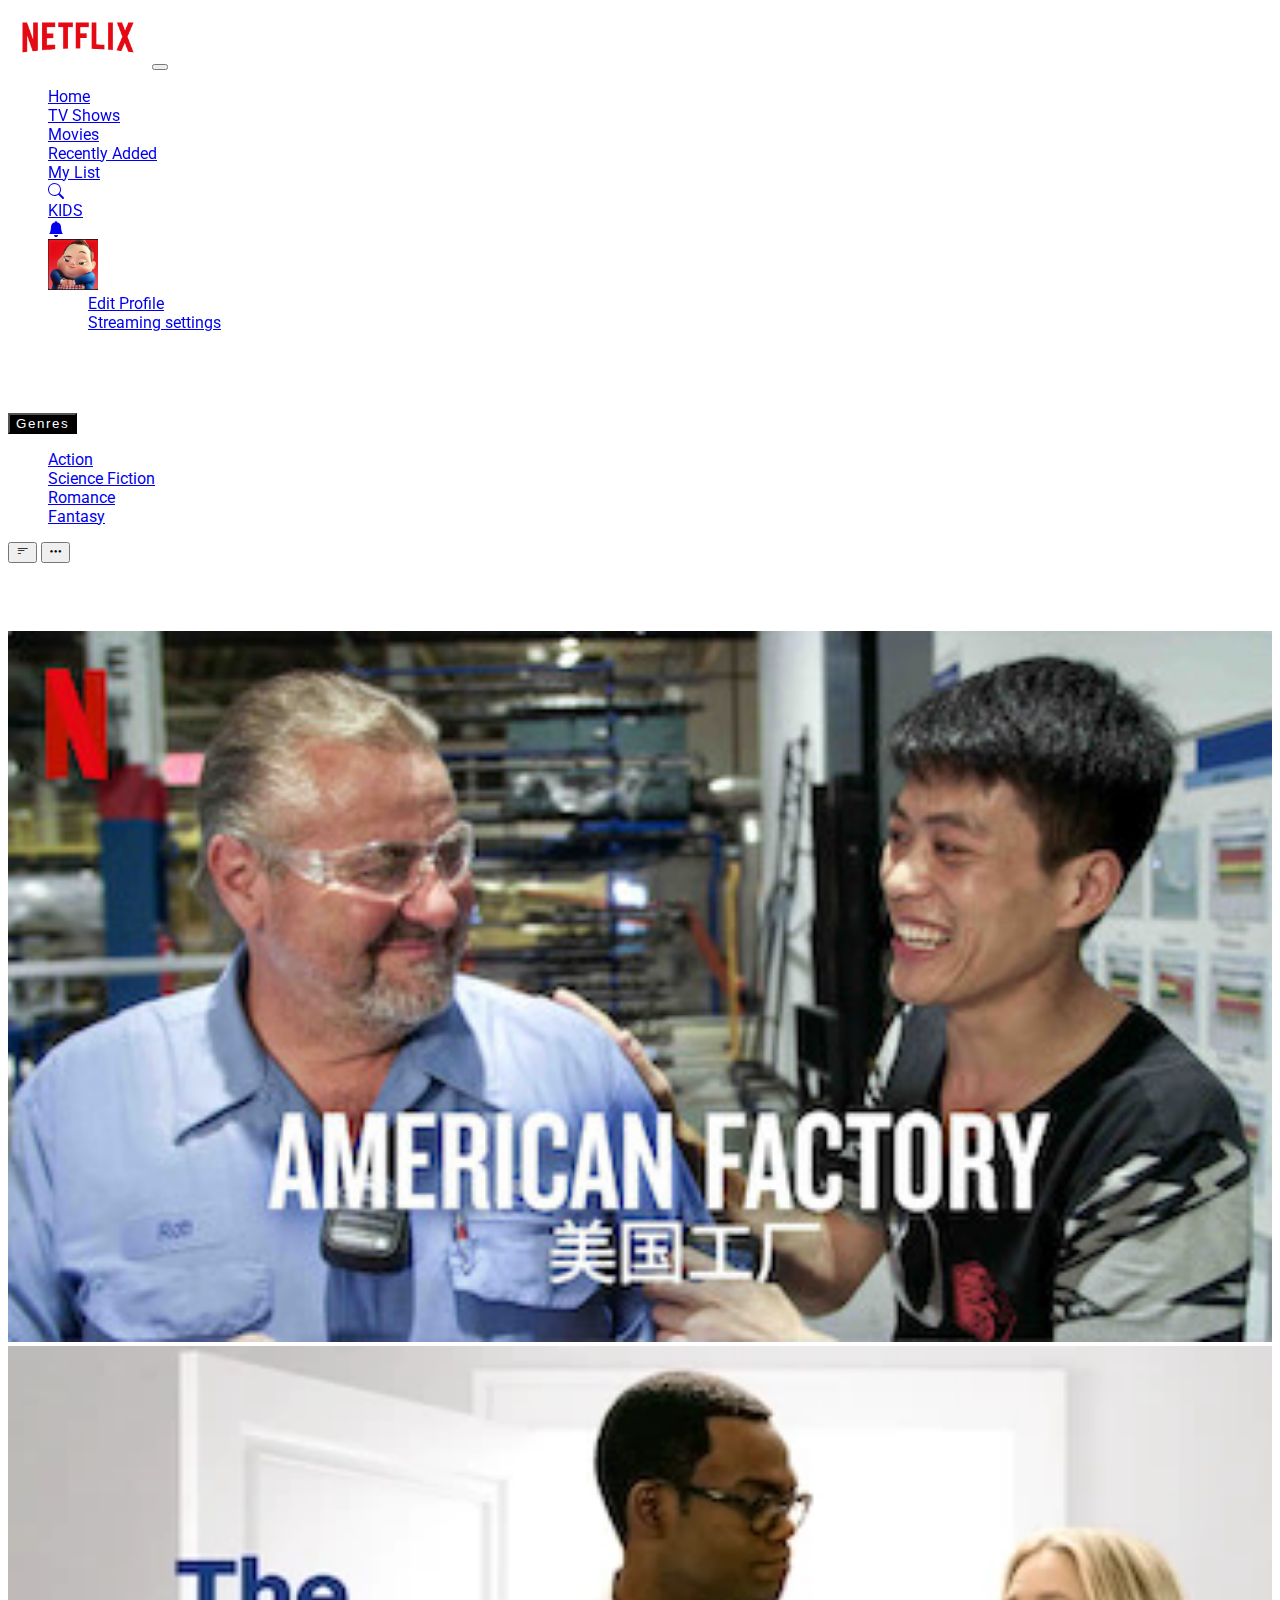
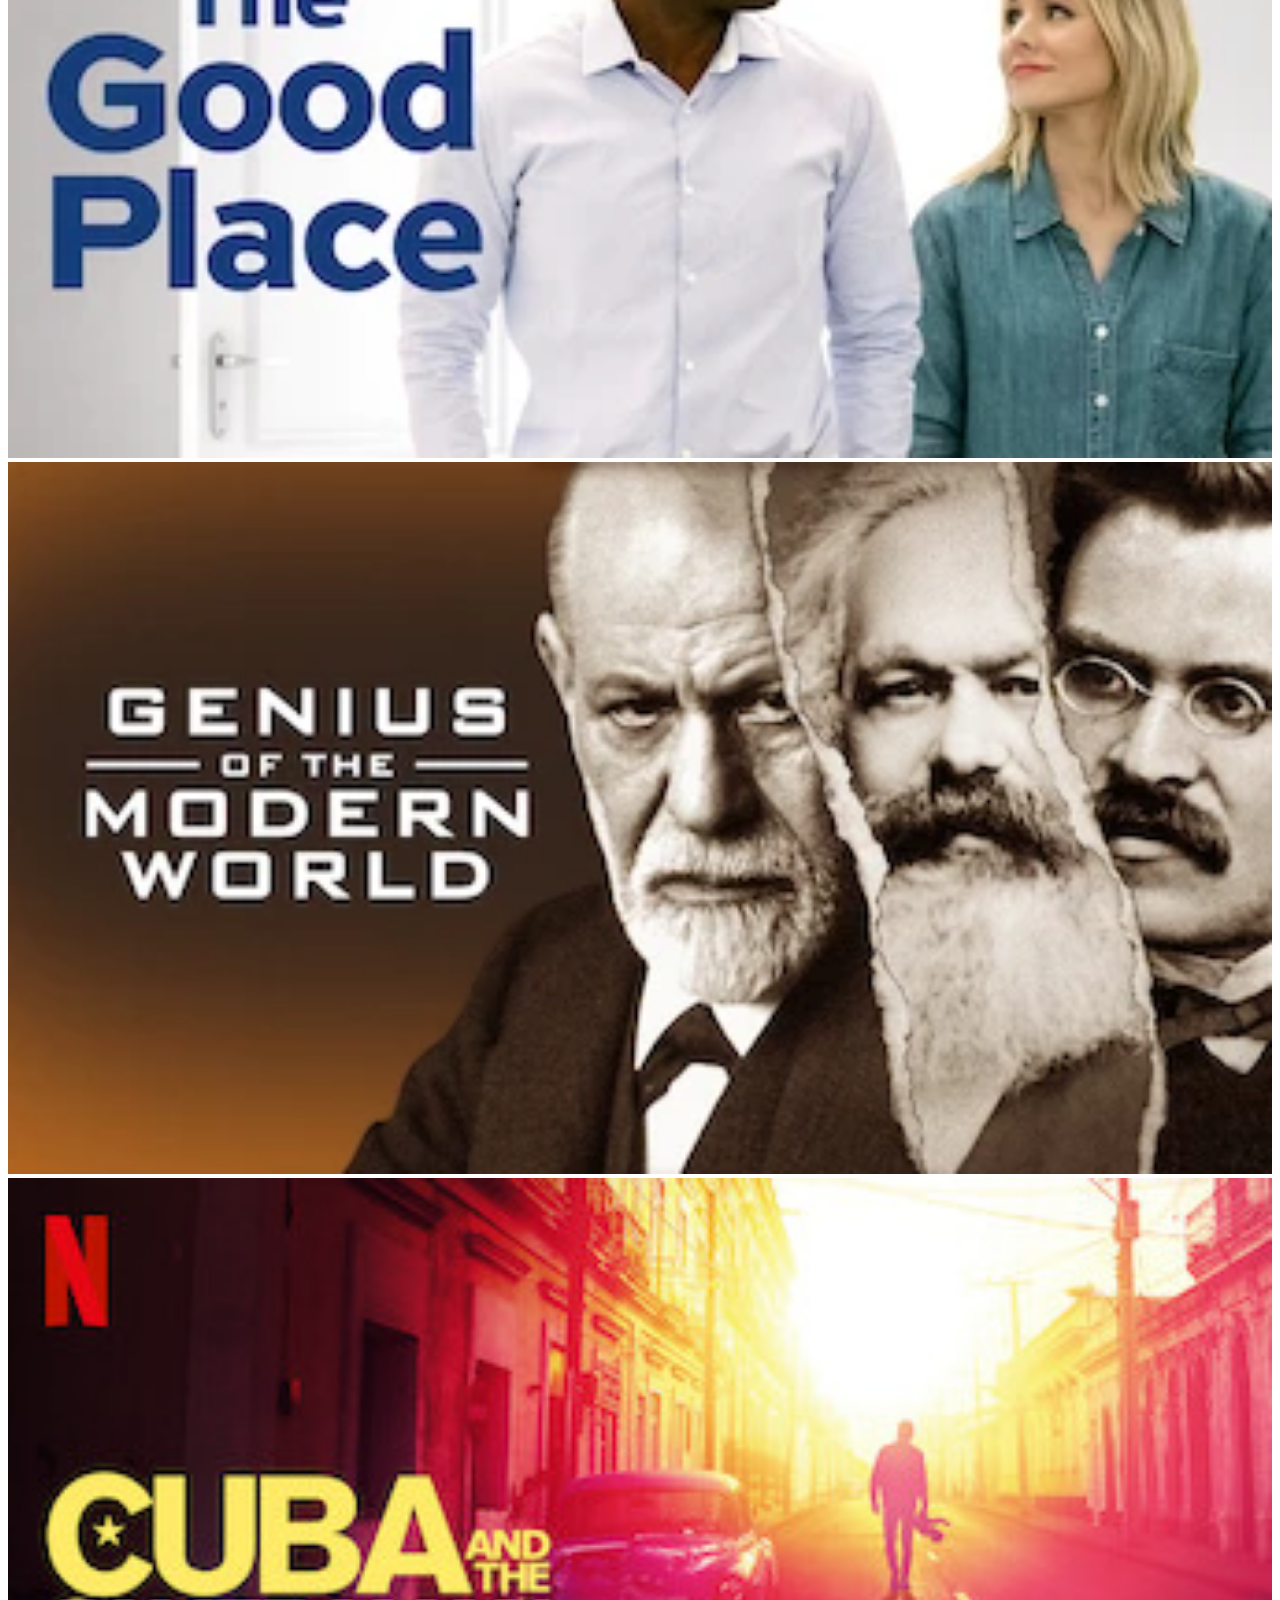
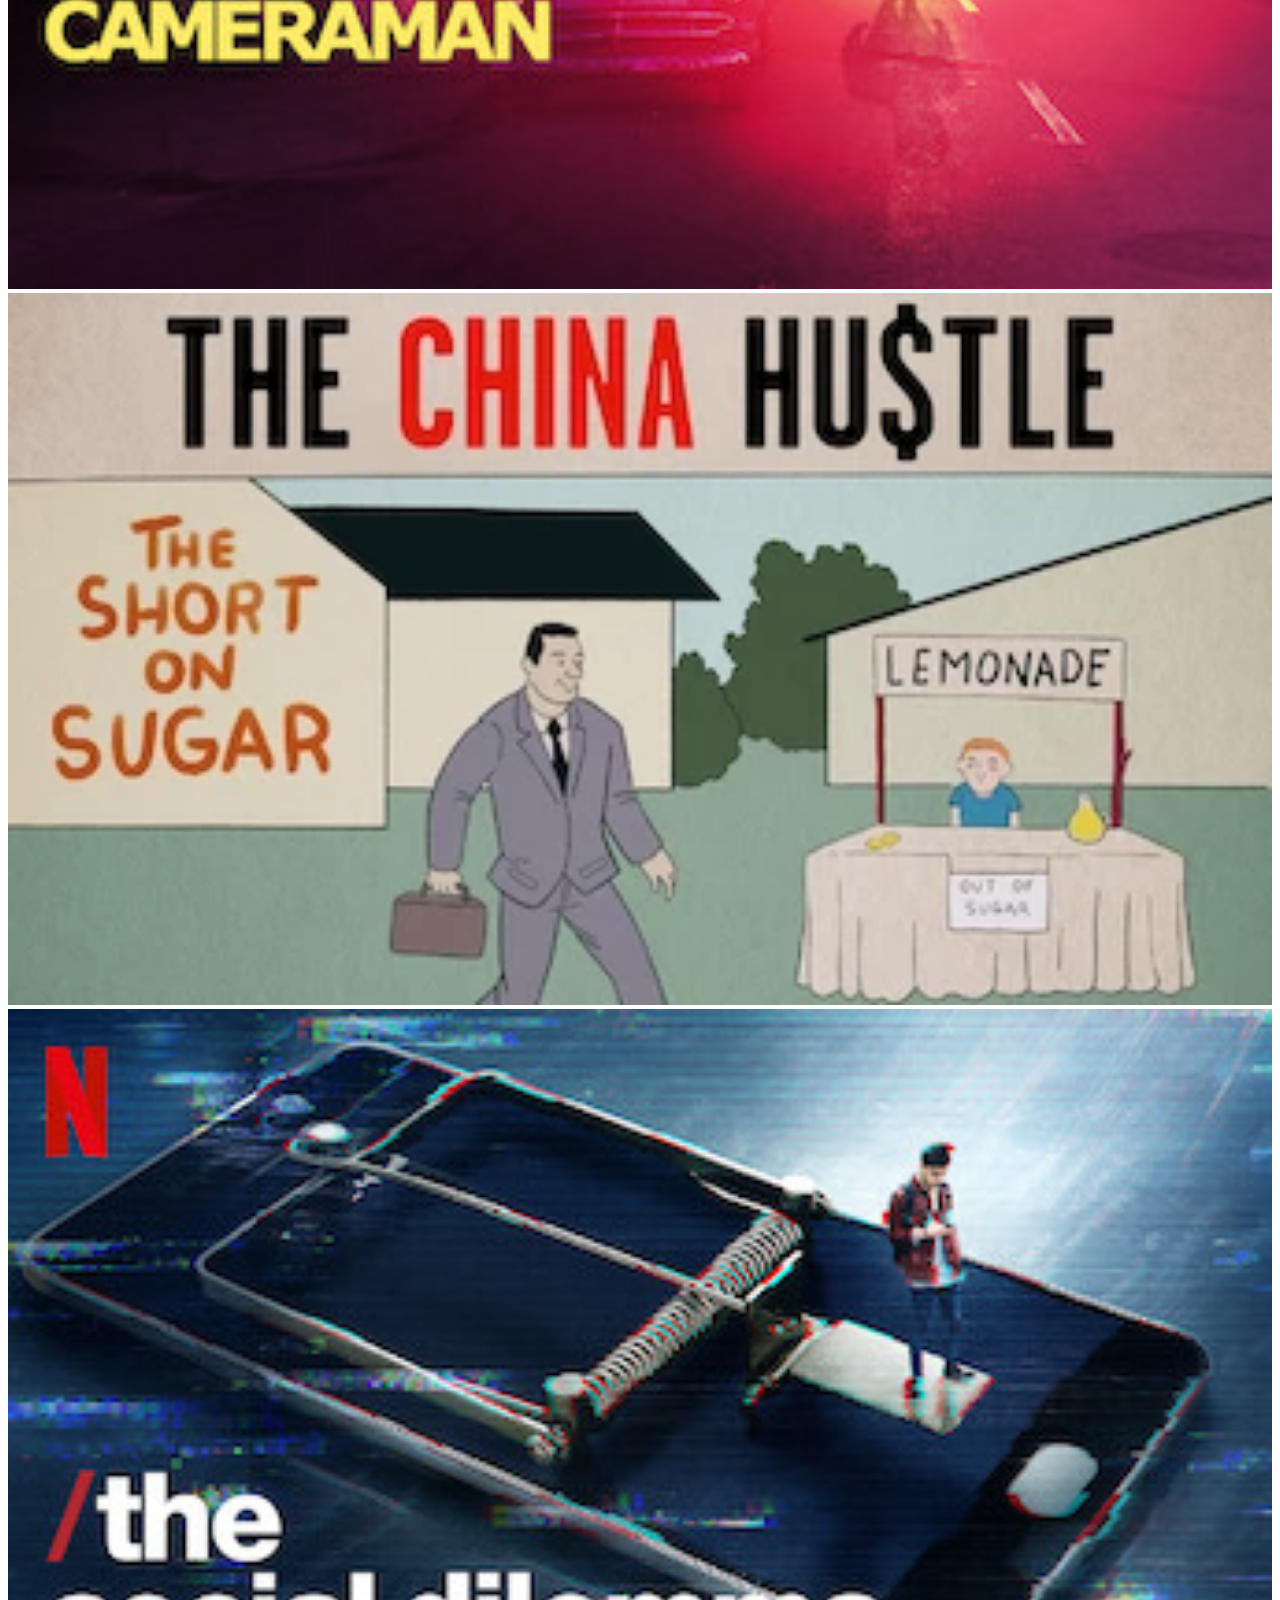
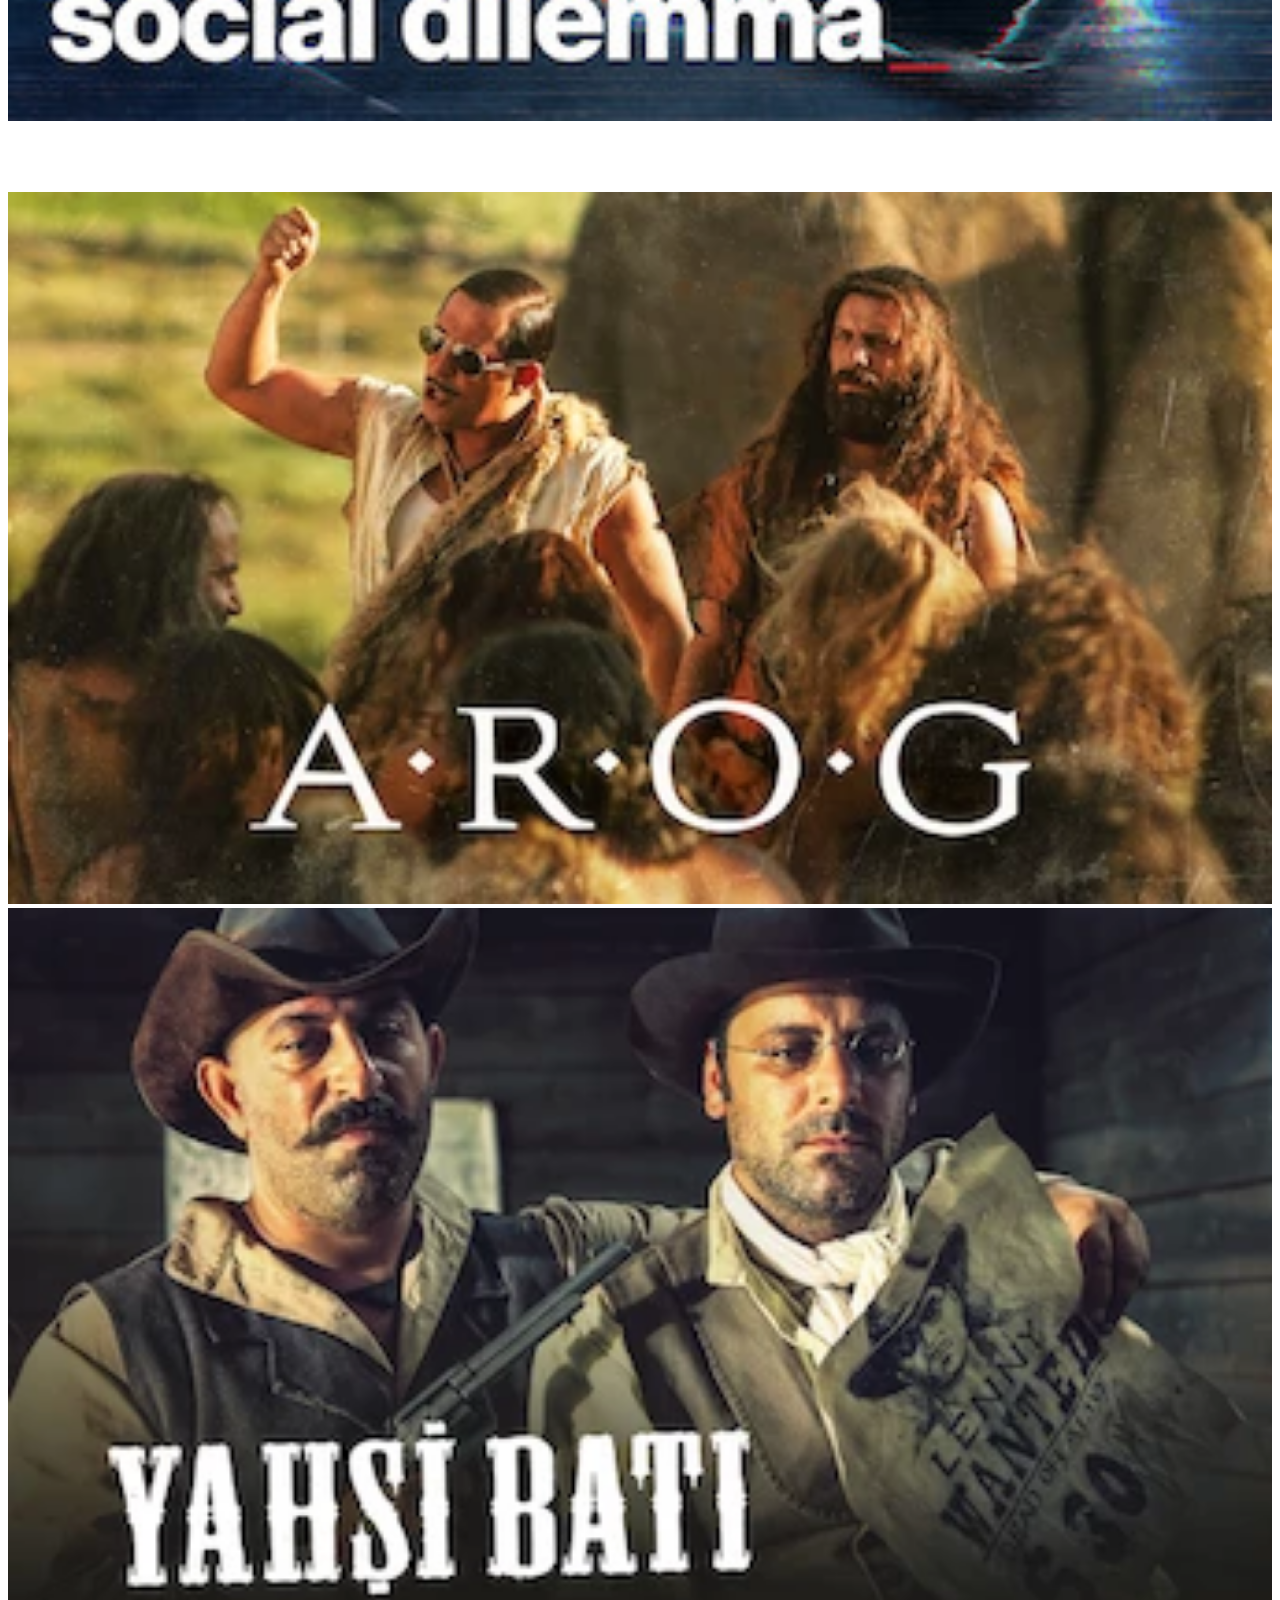
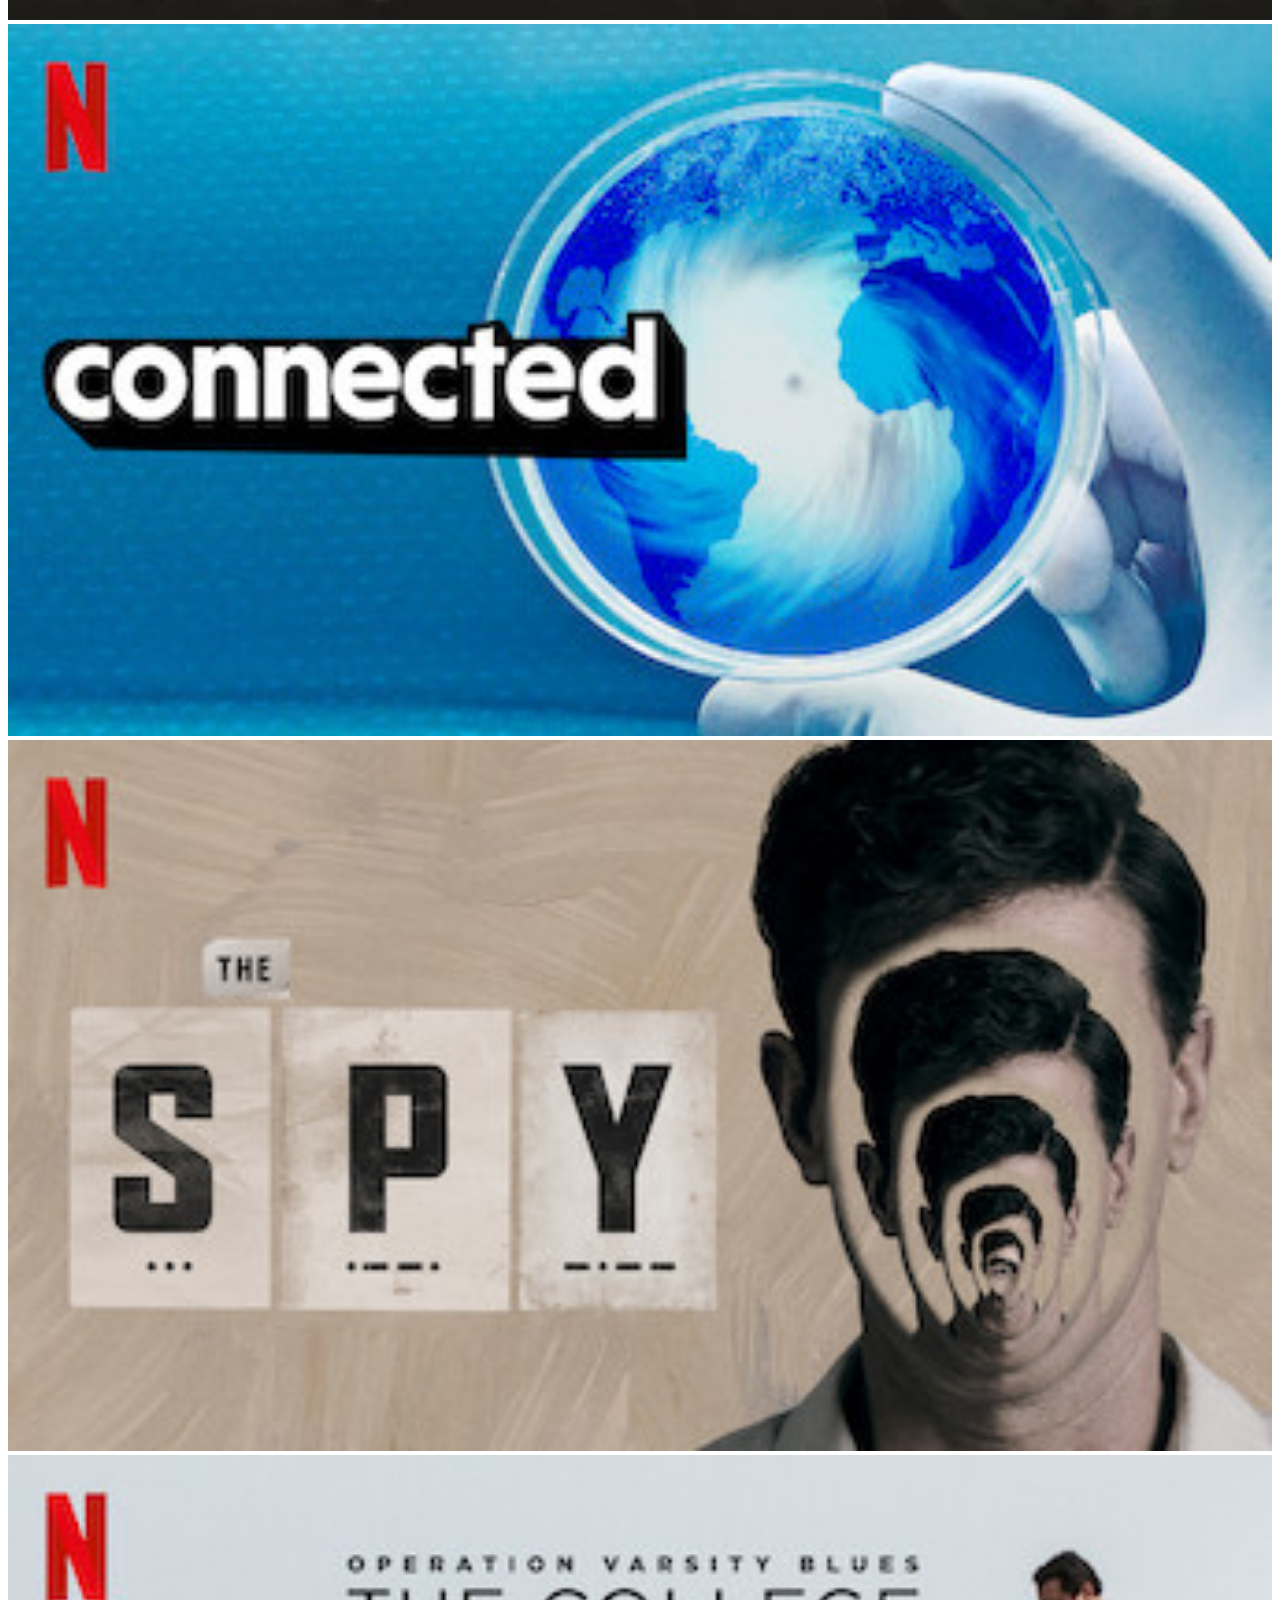
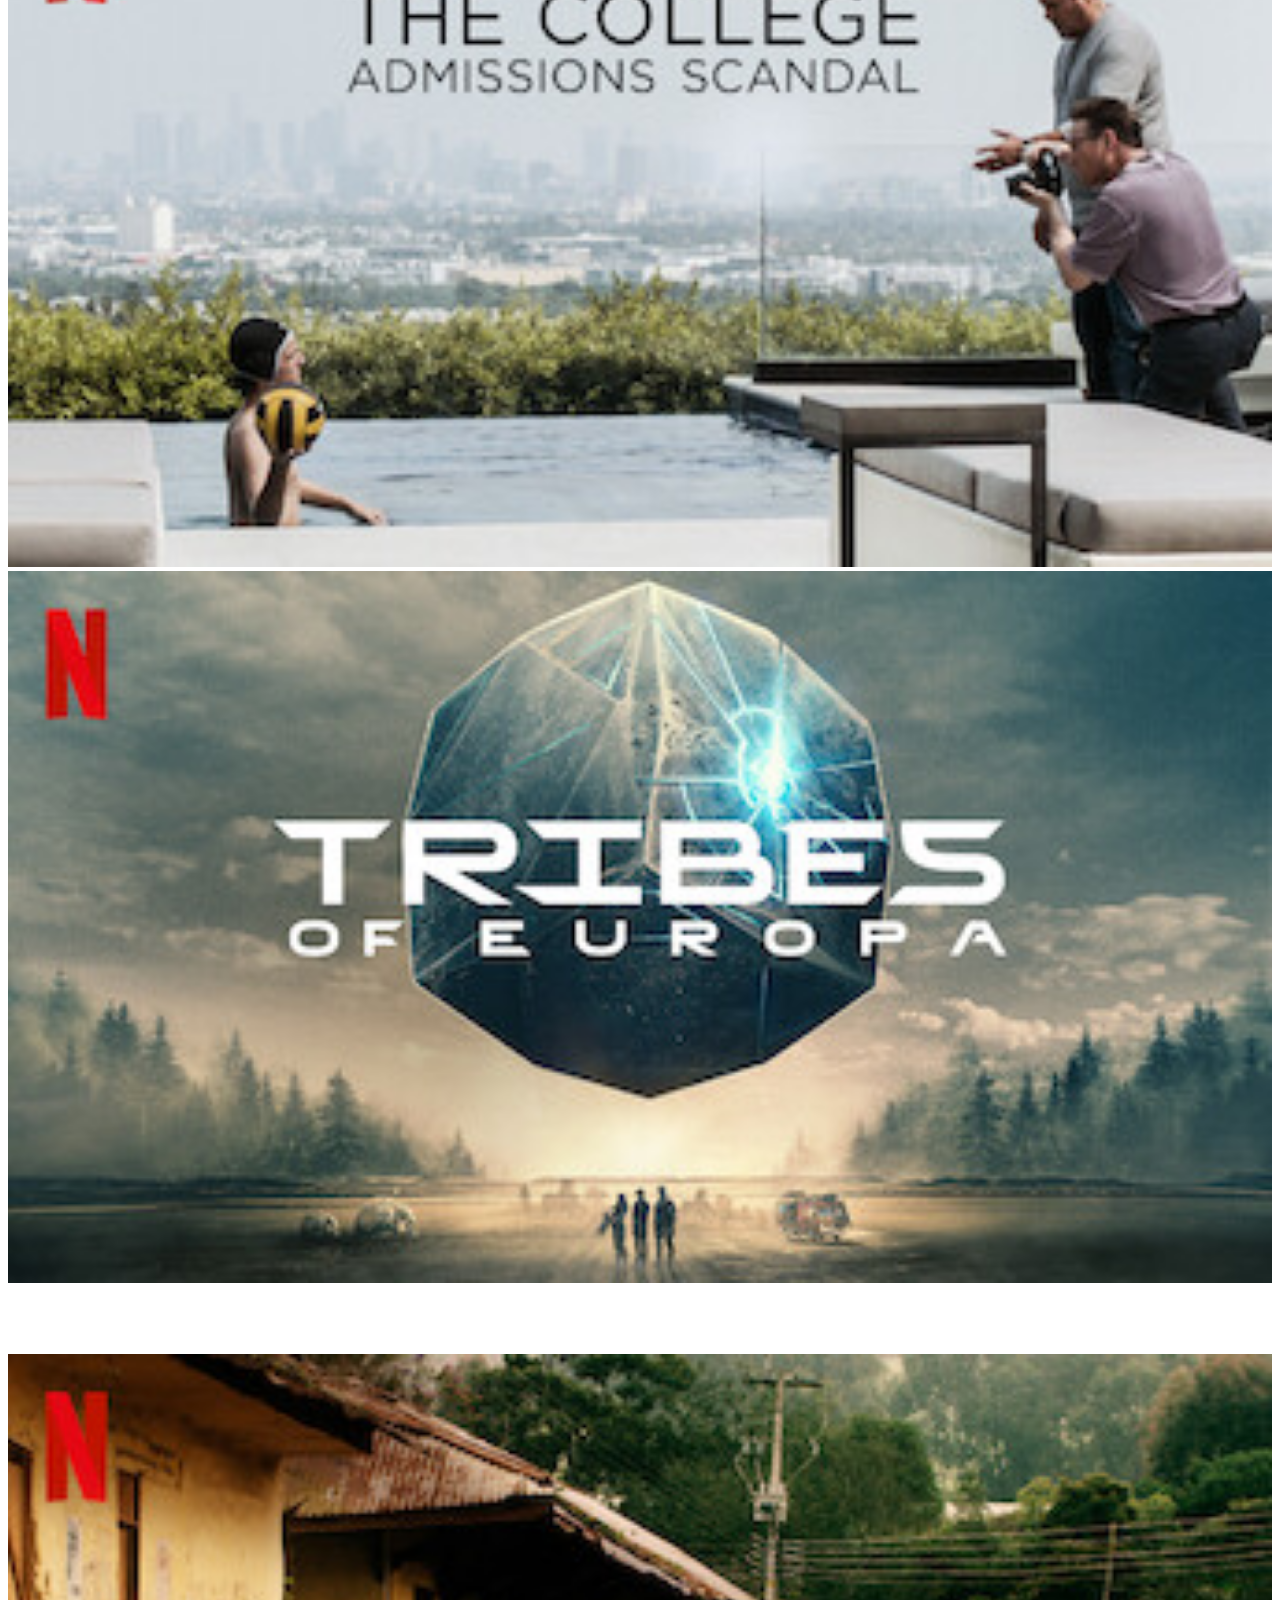
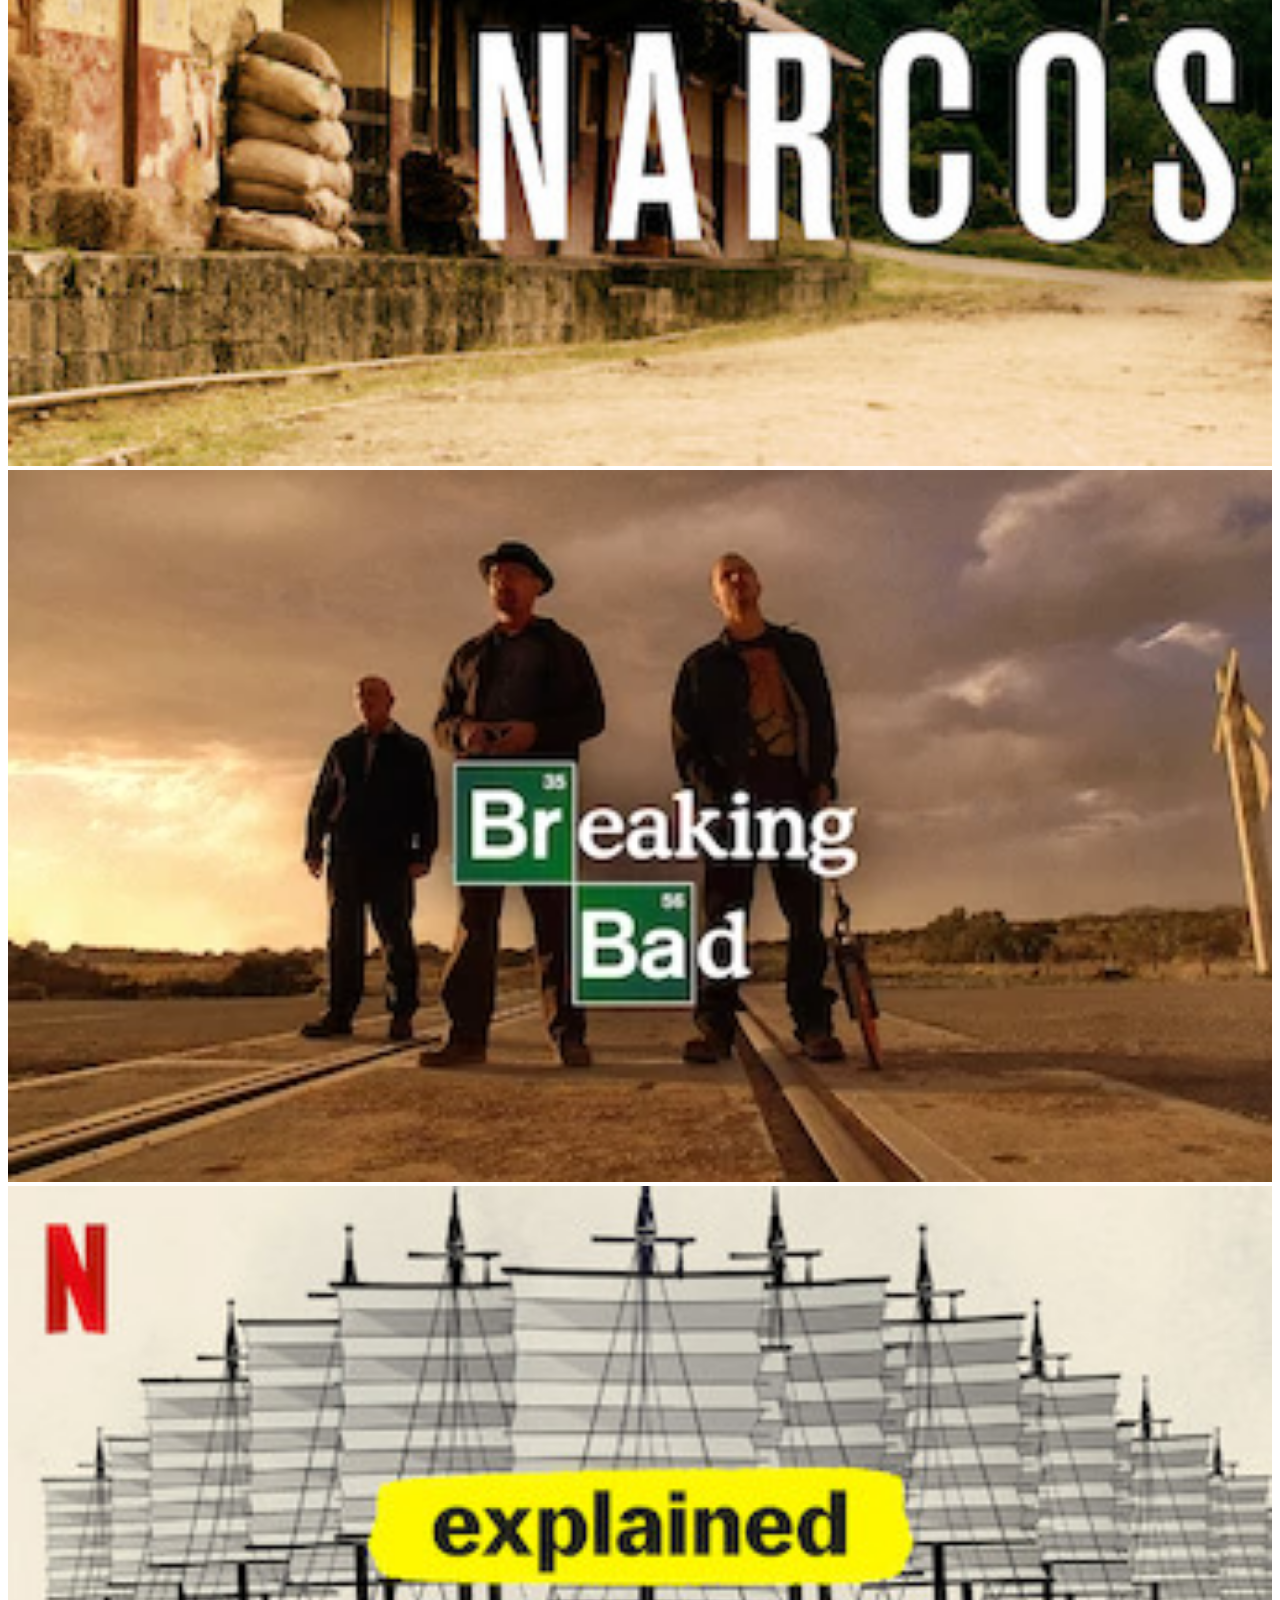
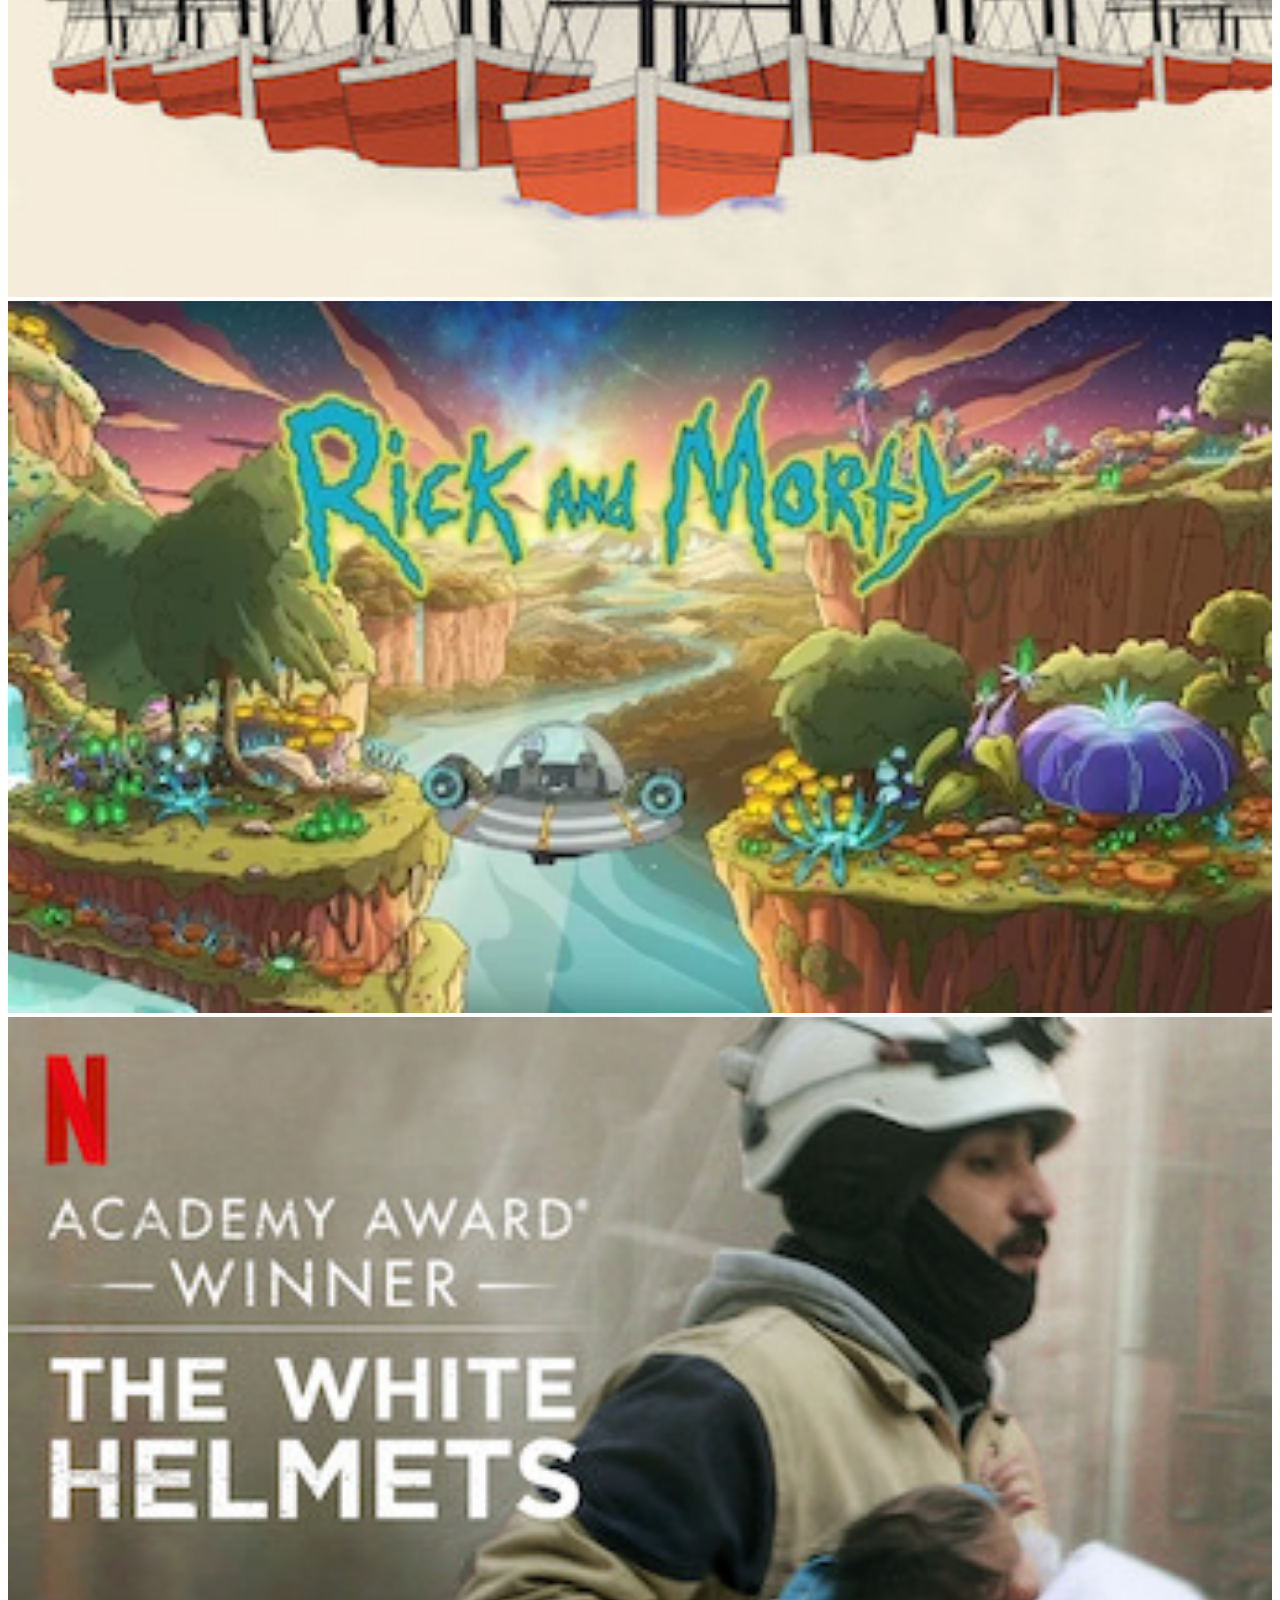
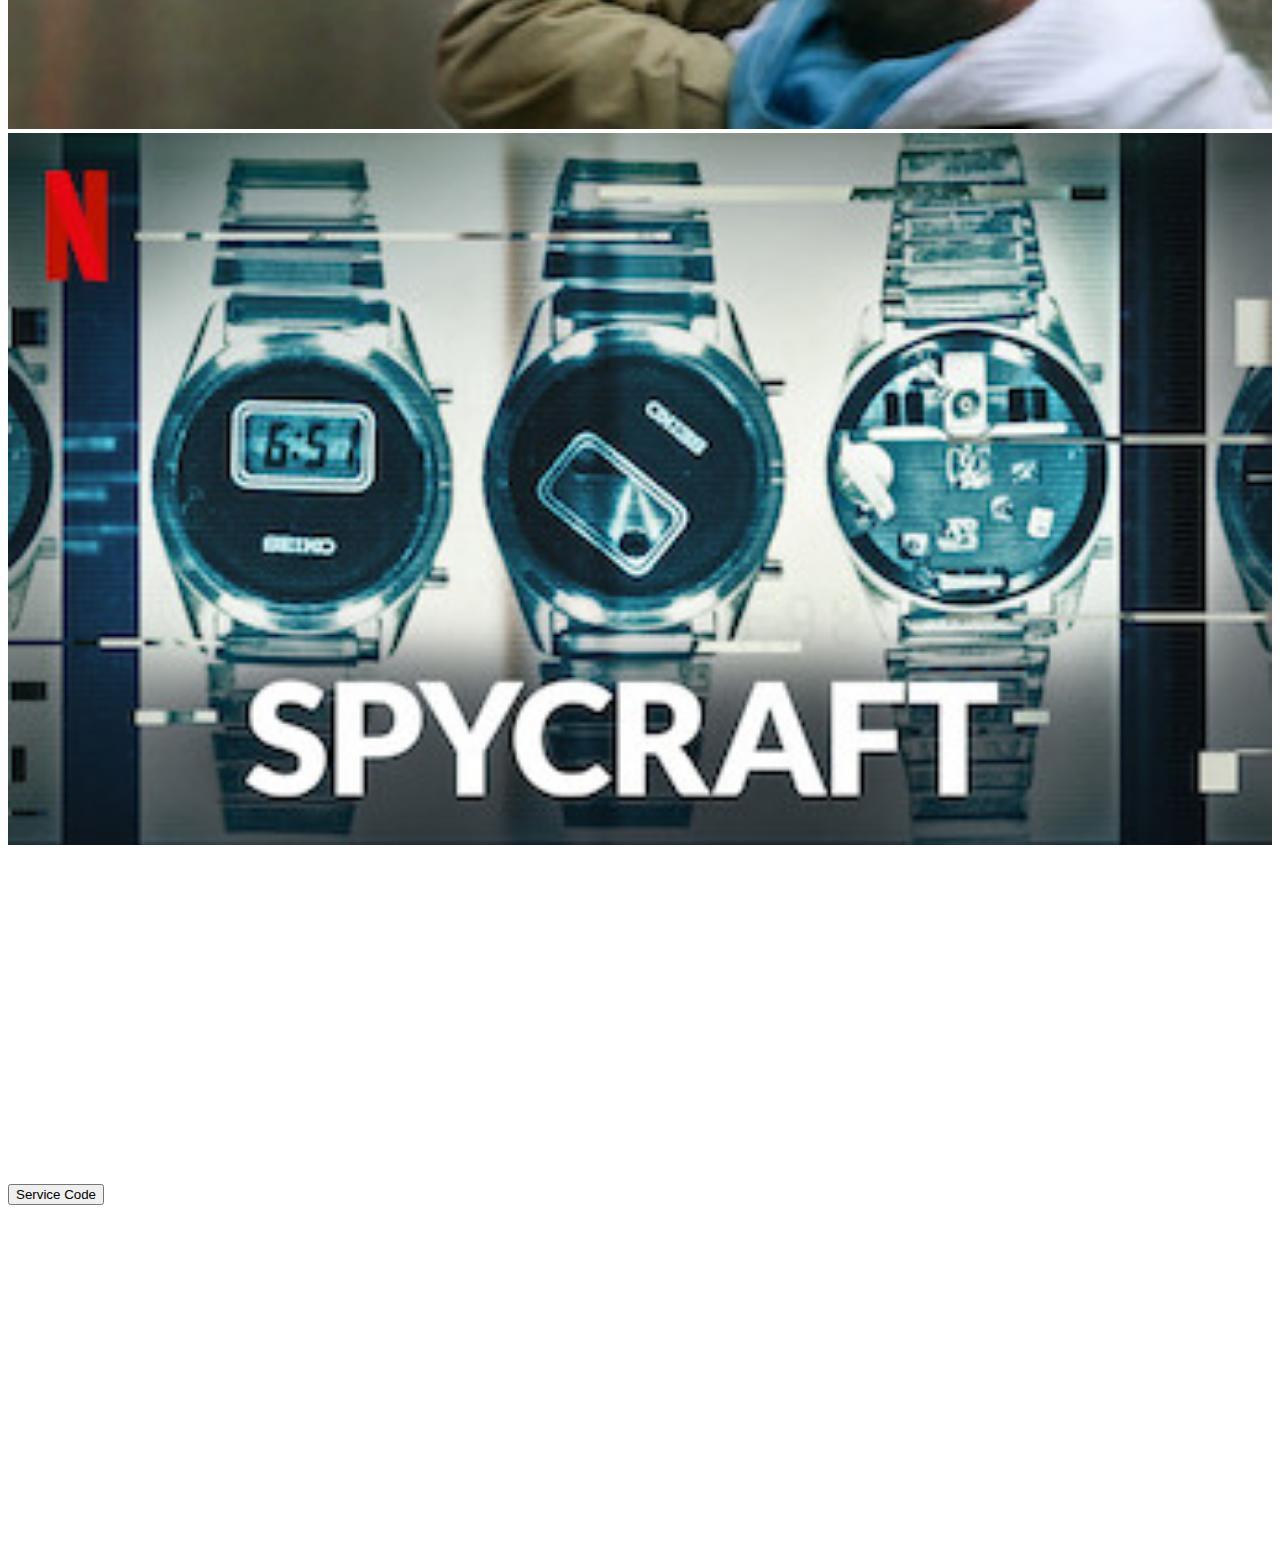
<file: index.html>
<!DOCTYPE html>
<html lang="en">
  <head>
    <meta charset="UTF-8" />
    <meta name="viewport" content="width=device-width, initial-scale=1.0" />
    <title>Home - Netflix</title>
    <link
      href="https://cdn.jsdelivr.net/npm/bootstrap@5.3.2/dist/css/bootstrap.min.css"
      rel="stylesheet"
      integrity="sha384-T3c6CoIi6uLrA9TneNEoa7RxnatzjcDSCmG1MXxSR1GAsXEV/Dwwykc2MPK8M2HN"
      crossorigin="anonymous"
    />
    <link
      rel="stylesheet"
      href="https://cdn.jsdelivr.net/npm/bootstrap-icons@1.11.1/font/bootstrap-icons.css"
    />
    <link rel="preconnect" href="https://fonts.googleapis.com" />
    <link rel="preconnect" href="https://fonts.gstatic.com" crossorigin />
    <link
      href="https://fonts.googleapis.com/css2?family=Open+Sans:wght@400;700&family=Roboto:wght@400;500;700&display=swap"
      rel="stylesheet"
    />
    <link rel="stylesheet" href="./assets/css/style.css" />
  </head>
  <body class="bg-dark">
    <header>
      <nav class="navbar navbar-expand-lg bg-dark" data-bs-theme="dark">
        <div class="container-fluid">
          <a class="navbar-brand" href="#"
            ><img
              src="./assets/avatars_and_logo/netflix_logo.png"
              style="width: 140px"
          /></a>
          <button
            class="navbar-toggler bg-secondary"
            type="button"
            data-bs-toggle="collapse"
            data-bs-target="#navbarNavDropdown"
            aria-controls="navbarNavDropdown"
            aria-expanded="false"
            aria-label="Toggle navigation"
          >
            <span class="navbar-toggler-icon"></span>
          </button>
          <div class="collapse navbar-collapse w-100" id="navbarNavDropdown">
            <ul class="navbar-nav align-items-center w-100">
              <li class="nav-item">
                <a class="nav-link active" aria-current="page" href="#">Home</a>
              </li>
              <li class="nav-item">
                <a class="nav-link" href="#">TV Shows</a>
              </li>
              <li class="nav-item">
                <a class="nav-link" href="#">Movies</a>
              </li>
              <li class="nav-item">
                <a class="nav-link" href="#">Recently Added</a>
              </li>
              <li class="nav-item">
                <a class="nav-link" href="#">My List</a>
              </li>
              <li class="nav-item ms-lg-auto">
                <a class="nav-link" href="#"
                  ><i class="bi bi-search fs-4"></i
                ></a>
              </li>
              <li class="nav-item">
                <a class="nav-link fs-5" href="#">KIDS</a>
              </li>
              <li class="nav-item">
                <a class="nav-link" href="#"
                  ><i class="bi bi-bell-fill fs-4"></i
                ></a>
              </li>
              <li class="nav-item dropdown">
                <a
                  class="nav-link dropdown-toggle"
                  href="#"
                  role="button"
                  data-bs-toggle="dropdown"
                  aria-expanded="false"
                >
                  <img
                    src="./assets/avatars_and_logo/avatar.png"
                    alt="Avatar Logo"
                    style="width: 50px"
                  />
                </a>
                <ul class="dropdown-menu dropdown-menu-end">
                  <li>
                    <a class="dropdown-item" href="./user_profile.html"
                      >Edit Profile</a
                    >
                  </li>
                  <li>
                    <a class="dropdown-item" href="#">Streaming settings</a>
                  </li>
                </ul>
              </li>
            </ul>
          </div>
        </div>
      </nav>
    </header>
    <div class="container-fluid mt-4">
      <div class="row justify-content-between align-items-center">
        <div class="col col-xxl-2">
          <div class="d-flex align-items-center justify-content-between">
            <h1>TV Shows</h1>
            <div class="dropdown" data-bs-theme="dark">
              <button
                class="btn bg-black ls-custom br-none border-light dropdown-toggle"
                type="button"
                data-bs-toggle="dropdown"
                aria-expanded="false"
              >
                Genres
              </button>
              <ul class="dropdown-menu">
                <li><a class="dropdown-item" href="#">Action</a></li>
                <li><a class="dropdown-item" href="#">Science Fiction</a></li>
                <li><a class="dropdown-item" href="#">Romance</a></li>
                <li><a class="dropdown-item" href="#">Fantasy</a></li>
              </ul>
            </div>
          </div>
        </div>
        <div class="d-none d-md-inline-block col-md-2 col-xl-1">
          <div class="btn-group" role="group" aria-label="Basic example">
            <button type="button" class="p-0 border-0 text-white bg-dark">
              <i class="bi bi-filter-left fs-3 border border-light px-3"></i>
            </button>
            <button type="button" class="p-0 border-0 text-white bg-dark">
              <i class="bi bi-three-dots fs-3 border border-light px-3"></i>
            </button>
          </div>
        </div>
      </div>
    </div>

    <div class="container-fluid mt-4">
      <h2 class="fs-2">Trending Now</h2>
      <div class="row gy-2 gy-xl-1 mt-3 gx-2 gx-xl-1">
        <div class="col-md-6 col-lg-4 col-xxl-2">
          <img src="./assets/img/media1.jpg" alt="" style="width: 100%" />
        </div>
        <div class="col-md-6 col-lg-4 col-xxl-2">
          <img src="./assets/img/media2.webp" alt="" style="width: 100%" />
        </div>
        <div class="col-md-6 col-lg-4 col-xxl-2">
          <img src="./assets/img/media3.webp" alt="" style="width: 100%" />
        </div>
        <div class="col-md-6 col-lg-4 col-xxl-2">
          <img src="./assets/img/media4.jpg" alt="" style="width: 100%" />
        </div>
        <div class="col-md-6 col-lg-4 col-xxl-2">
          <img src="./assets/img/media5.webp" alt="" style="width: 100%" />
        </div>
        <div class="col-md-6 col-lg-4 col-xxl-2">
          <img src="./assets/img/media6.jpg" alt="" style="width: 100%" />
        </div>
      </div>
      <h2 class="fs-2 mt-4">Watch It Again</h2>
      <div class="row gy-2 gy-xl-1 mt-3 gx-2 gx-xl-1">
        <div class="col-md-6 col-lg-4 col-xxl-2">
          <img src="./assets/img/media7.webp" alt="" style="width: 100%" />
        </div>
        <div class="col-md-6 col-lg-4 col-xxl-2">
          <img src="./assets/img/media8.webp" alt="" style="width: 100%" />
        </div>
        <div class="col-md-6 col-lg-4 col-xxl-2">
          <img src="./assets/img/media9.jpg" alt="" style="width: 100%" />
        </div>
        <div class="col-md-6 col-lg-4 col-xxl-2">
          <img src="./assets/img/media10.jpg" alt="" style="width: 100%" />
        </div>
        <div class="col-md-6 col-lg-4 col-xxl-2">
          <img src="./assets/img/media11.jpg" alt="" style="width: 100%" />
        </div>
        <div class="col-md-6 col-lg-4 col-xxl-2">
          <img src="./assets/img/media12.jpg" alt="" style="width: 100%" />
        </div>
      </div>
      <h2 class="fs-2 mt-4">New Releases</h2>
      <div class="row gy-2 gy-xl-1 mt-3 gx-2 gx-xl-1">
        <div class="col-md-6 col-lg-4 col-xxl-2">
          <img src="./assets/img/media13.jpg" alt="" style="width: 100%" />
        </div>
        <div class="col-md-6 col-lg-4 col-xxl-2">
          <img src="./assets/img/media14.webp" alt="" style="width: 100%" />
        </div>
        <div class="col-md-6 col-lg-4 col-xxl-2">
          <img src="./assets/img/media15.jpg" alt="" style="width: 100%" />
        </div>
        <div class="col-md-6 col-lg-4 col-xxl-2">
          <img src="./assets/img/media16.webp" alt="" style="width: 100%" />
        </div>
        <div class="col-md-6 col-lg-4 col-xxl-2">
          <img src="./assets/img/media17.jpg" alt="" style="width: 100%" />
        </div>
        <div class="col-md-6 col-lg-4 col-xxl-2">
          <img src="./assets/img/media18.jpg" alt="" style="width: 100%" />
        </div>
      </div>
    </div>
    <footer>
      <div class="container">
        <div class="d-flex fs-1 text-secondary">
          <i class="bi bi-facebook px-3"></i>
          <i class="bi bi-instagram px-3"></i>
          <i class="bi bi-twitter-x px-3"></i><i class="bi bi-youtube px-3"></i>
        </div>
        <div class="row mt-3 text-secondary">
          <div class="col-xl-3">
            <p>Audio and Subtitles</p>
            <p>Media Center</p>
            <p>Privacy</p>
            <p>Contact Us</p>
            <button type="button" class="btn btn-outline-secondary mt-2">
              Service Code
            </button>
          </div>
          <div class="col-xl-3">
            <p>Audio Descriptions</p>
            <p>Investor Relations</p>
            <p>Legal Notices</p>
          </div>
          <div class="col-xl-3">
            <p>Help Center</p>
            <p>Jobs</p>
            <p>Cookie Preferences</p>
          </div>
          <div class="col-xl-3">
            <p>Gift Cards</p>
            <p>Terms Of Use</p>
            <p>Corporate Information</p>
          </div>
        </div>
        <p class="custom my-3 text-secondary">
          &#169; 1997-2023 Netflix, Inc. {i-OdOOfCda2fdt9cOde}
        </p>
      </div>
    </footer>
    <script
      src="https://cdn.jsdelivr.net/npm/bootstrap@5.3.2/dist/js/bootstrap.bundle.min.js"
      integrity="sha384-C6RzsynM9kWDrMNeT87bh95OGNyZPhcTNXj1NW7RuBCsyN/o0jlpcV8Qyq46cDfL"
      crossorigin="anonymous"
    ></script>
  </body>
</html>
</file>
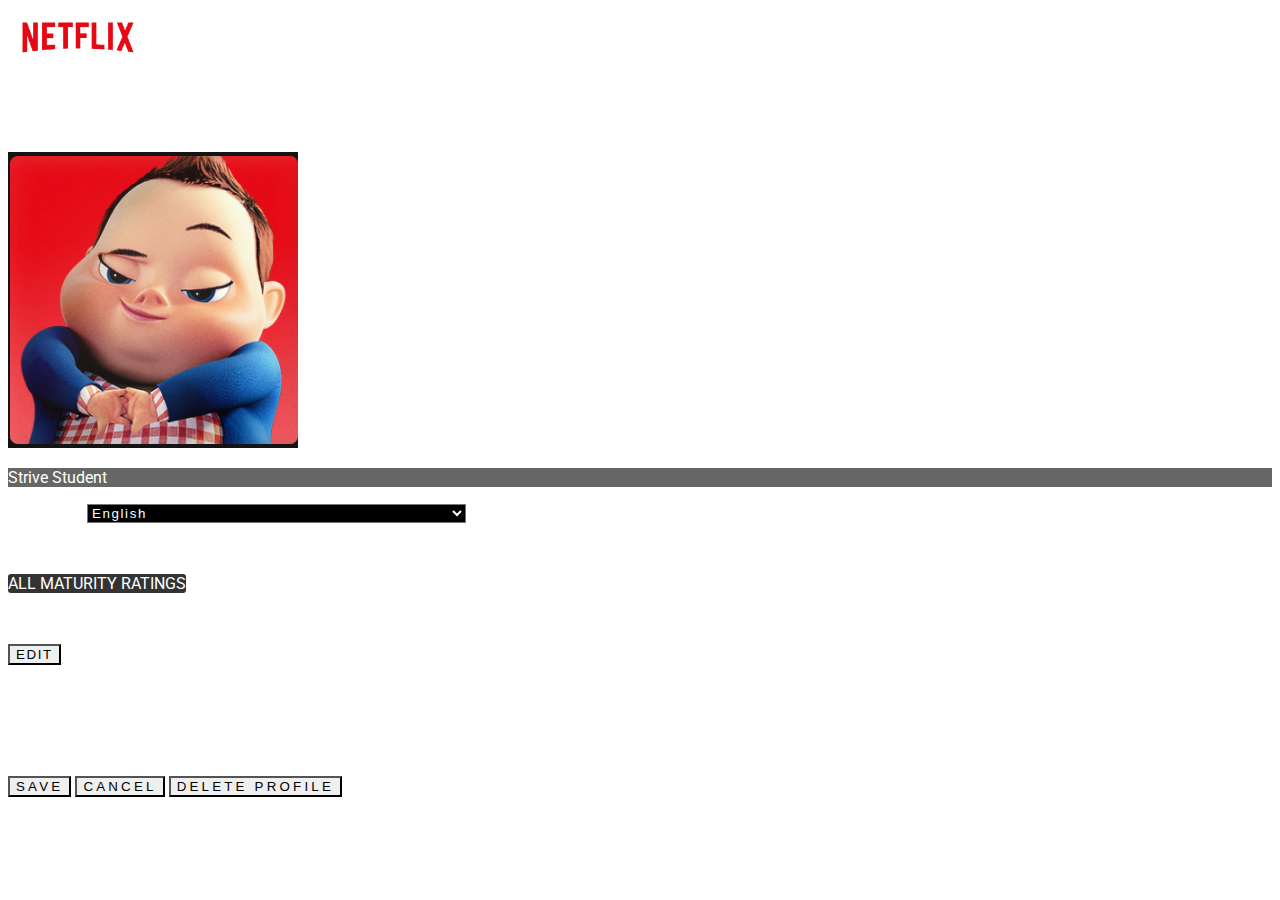
<file: user_profile.html>
<!DOCTYPE html>
<html lang="en">
  <head>
    <meta charset="UTF-8" />
    <meta name="viewport" content="width=device-width, initial-scale=1.0" />
    <title>Profile - Netflix</title>
    <link
      href="https://cdn.jsdelivr.net/npm/bootstrap@5.3.2/dist/css/bootstrap.min.css"
      rel="stylesheet"
      integrity="sha384-T3c6CoIi6uLrA9TneNEoa7RxnatzjcDSCmG1MXxSR1GAsXEV/Dwwykc2MPK8M2HN"
      crossorigin="anonymous"
    />
    <link
      rel="stylesheet"
      href="https://cdn.jsdelivr.net/npm/bootstrap-icons@1.11.1/font/bootstrap-icons.css"
    />
    <link rel="preconnect" href="https://fonts.googleapis.com" />
    <link rel="preconnect" href="https://fonts.gstatic.com" crossorigin />
    <link
      href="https://fonts.googleapis.com/css2?family=Open+Sans:wght@400;700&family=Roboto:wght@400;500;700&display=swap"
      rel="stylesheet"
    />
    <link rel="stylesheet" href="./assets/css/style.css" />
  </head>
  <body class="bg-dark">
    <header>
      <div class="container-fluid pt-3">
        <img
          src="./assets/avatars_and_logo/netflix_logo.png"
          alt=""
          style="width: 140px"
        />
      </div>
    </header>
    <main>
      <div class="container-fluid">
        <div class="row">
          <div class="col-4"></div>
          <div class="col-8">
            <div class="container">
              <h1 class="display-2 border-bottom border-secondary h1-cw">
                Edit Profile
              </h1>
            </div>
            <div class="container">
              <div class="row pb-4">
                <div class="col-2 pt-3">
                  <img
                    src="./assets/avatars_and_logo/avatar.png"
                    alt=""
                    class="w-100"
                  />
                </div>
                <div class="col-5">
                  <div
                    class="container-fluid py-3 border-bottom border-secondary"
                  >
                    <p class="ps-3 py-1 bg-custom-light fs-4">Strive Student</p>
                    <label class="d-block mt-4 fs-4 pb-1" for="languages"
                      >Language:</label
                    >
                    <select
                      class="form-select br-none bg-black fw-bold custom-width"
                      name="languages"
                      id="languages"
                    >
                      <option value="English">English</option>
                      <option value="Spanish">Spanish</option>
                      <option value="Italian">Italian</option>
                      <option value="German">German</option>
                    </select>
                  </div>
                  <div
                    class="container-fluid border-bottom border-secondary pb-4 mb-3"
                  >
                    <p class="fs-4 mb-3 pt-3">Maturity Settings:</p>
                    <p class="fs-5 px-2 py-1 bg-dull mw-mc br-custom mb-3">
                      ALL MATURITY RATINGS
                    </p>
                    <p>
                      Show titles of
                      <span class="fw-bold">all maturity ratings</span> for this
                      profile.
                    </p>
                    <button
                      type="button"
                      class="btn btn-outline-secondary mt-2 px-4 py-2 br-none ls-custom"
                    >
                      EDIT
                    </button>
                  </div>
                  <div class="container-fluid">
                    <p class="fs-4 mb-0">Autoplay controls</p>
                    <div class="checkbox-container">
                      <label class="fs-6" for="next-episode">
                        Autoplay next episode in a series on all devices.
                        <input
                          class="checkbox"
                          type="checkbox"
                          id="next-episode"
                        />
                        <span class="checkmark border border-secondary"></span>
                      </label>
                    </div>
                    <div class="checkbox-container">
                      <label class="fs-6" for="preview">
                        Autoplay previews while browsing on all devices.
                        <input class="checkbox" type="checkbox" id="preview" />
                        <span class="checkmark border border-secondary"></span>
                      </label>
                    </div>
                  </div>
                </div>
              </div>
              <div class="border-top border-secondary h1-cw">
                <a href="./index.html"
                  ><button
                    type="button"
                    class="btn btn-outline-secondary fs-4 mt-4 me-3 px-5 py-1 br-none ls-custom1"
                  >
                    SAVE
                  </button></a
                >
                <a href="./index.html"
                  ><button
                    type="button"
                    class="btn btn-outline-secondary fs-4 mt-4 me-3 px-5 py-1 br-none ls-custom1"
                  >
                    CANCEL
                  </button></a
                >
                <button
                  type="button"
                  class="btn btn-outline-secondary fs-4 mt-4 me-3 px-5 py-1 br-none ls-custom1"
                >
                  DELETE PROFILE
                </button>
              </div>
            </div>
          </div>
        </div>
      </div>
    </main>
  </body>
</html>
</file>
<file: assets/css/style.css>
/* GENERIC RULES */

body {
  color: white;
  font-family: "Roboto", sans-serif;
}

footer {
  margin-top: 10rem;
}

.br-custom {
  border-radius: 3px;
}

.br-none {
  border-radius: 0;
}

/* ANIMATIONS */

header {
  position: sticky;
  top: 0;
  z-index: 2;
}

/* CUSTOM FONT RULES */

.custom {
  font-size: 0.8rem;
}

.ls-custom {
  letter-spacing: 0.1rem;
}

.ls-custom1 {
  letter-spacing: 0.2rem;
}

/* CUSTOM BG PROPERTIES */

.bg-custom-light {
  background-color: #666666;
}

.bg-dull {
  background-color: #333333;
}

.bg-black {
  background-color: black;
  letter-spacing: 0.1rem;
  color: white;
}

/* CUSTOM WIDTHS*/

.h1-cw {
  width: 65%;
}

.custom-width {
  width: 30%;
}

.mw-mc {
  max-width: max-content;
}

/* CUSTOM CHECKBOXS */

.checkbox-container {
  position: relative;
  padding-left: 40px;
  margin-bottom: 5px;
  font-size: 22px;
}

label input:checked ~ .checkmark:after {
  display: block;
}

.checkmark:after {
  content: "✓";
  font-size: 1.7rem;
  font-weight: 700;
  position: absolute;
  top: -6px;
  left: 7px;
  display: none;
}

.checkbox {
  width: 0;
  height: 0;
}

.checkmark {
  position: absolute;
  top: 5px;
  left: 0;
  height: 33px;
  width: 33px;
}
</file>
